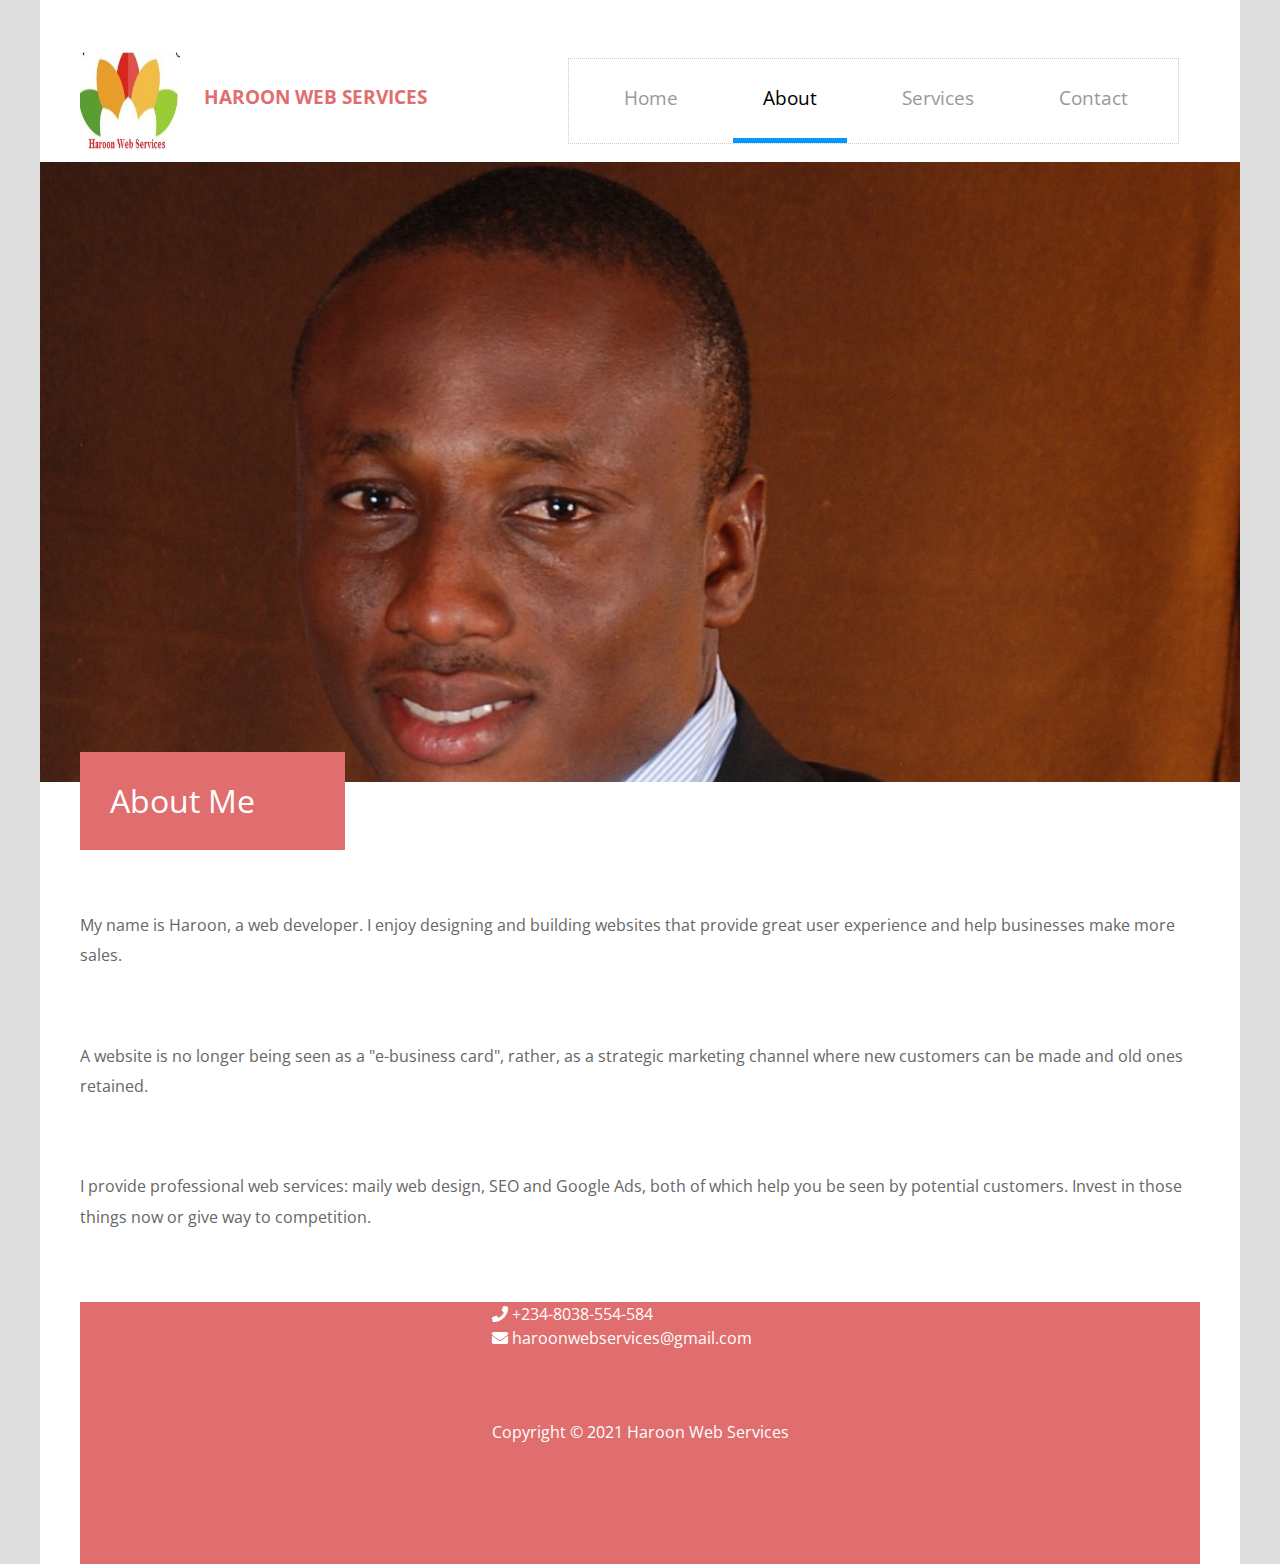
<file: about.html>
<!DOCTYPE html>
<html lang="en">
<head>
    <meta charset="UTF-8">
    <meta name="viewport" content="width=device-width, initial-scale=1.0">
    <meta http-equiv="X-UA-Compatible" content="ie=edge">
    <link rel="icon" href="img/logo.jpg">

    
    <title>Haroon Web Services - About</title>
    
    <link href="https://fonts.googleapis.com/css?family=Open+Sans:400,800" rel="stylesheet" /> <!-- https://fonts.google.com/specimen/Open+Sans?selection.family=Open+Sans -->
    <link href="css/all.min.css" rel="stylesheet" /> <!-- https://fontawesome.com/ -->
    <link href="slick/slick.css" rel="stylesheet" /> <!-- https://kenwheeler.github.io/slick/ -->
    <link href="slick/slick-theme.css" rel="stylesheet" />
	<link href="css/bootstrap.min.css" rel="stylesheet" /> <!-- https://getbootstrap.com -->
	<link href="css/templatemo-new-vision.css" rel="stylesheet" />

</head>
<body>
    <!-- Page Header -->
    <div class="container-fluid">
        <div class="tm-site-header">
            <div class="row">
                <div class="col-12 tm-site-header-col">
                    <div class="tm-site-header-left">
                        <img src="img/logo.jpg" alt="Logo" id="logo">
                        <h1 class="tm-site-name">Haroon Web Services</h1>
                    </div>
                    <div class="tm-site-header-right tm-menu-container-outer">
                        
                        <!--Navbar-->
                        <nav class="navbar navbar-expand-lg">
                        
                          <!-- Collapse button -->
                          <button class="navbar-toggler toggler-example" type="button" data-toggle="collapse" data-target="#navbarSupportedContent1"
                            aria-controls="navbarSupportedContent1" aria-expanded="false" aria-label="Toggle navigation"><span class="dark-blue-text"><i
                                class="fas fa-bars fa-1x"></i></span></button>
                        
                          <!-- Collapsible content -->
                          <div class="collapse navbar-collapse tm-nav" id="navbarSupportedContent1">
                        
                            <!-- Links -->
                            <ul class="navbar-nav mr-auto">
                              <li class="nav-item">
                                <a class="nav-link tm-nav-link" href="index.html">Home <span class="sr-only">(current)</span></a>
                              </li>
                              <li class="nav-item active">
                                <a class="nav-link tm-nav-link" href="#">About</a>
                              </li>
                              <li class="nav-item">
                                <a class="nav-link tm-nav-link" href="services.html">Services</a>
                              </li>
                              <li class="nav-item">
                                <a class="nav-link tm-nav-link" href="contact.html">Contact</a>
                              </li>
                            </ul>
                            <!-- Links -->
                        
                          </div>
                          <!-- Collapsible content -->
                        
                        </nav>
                        <!--/.Navbar-->
                    </div>
                </div>
            </div>
        </div>
        
        <div class="row">
            <div class="col-12">
                <div class="tm-main-bg tm-about-bg"></div>        
            </div>
        </div>
        
        <!-- Main -->
        <main>
            <!-- Welcome section -->
            <section class="tm-welcome">
                <div class="row">
                    <div class="col-12">
                        <h2 class="tm-section-header tm-header-floating">About Me</h2>         
                    </div>
                </div>
                
                <div class="row tm-welcome-row">
                    <div class="tm-about">
                        <div class="col-12 tm-media tm-media-v-center">
                            <div>
                                <p>My name is Haroon, a web developer. I enjoy designing and 
                                    building websites that provide great user experience and 
                                    help businesses make more sales.
                                </p>
                            </div>
                        </div>
                        <div class="col-12 tm-media tm-media-v-center">
                            <div>
                                <p>A website is no longer being seen as a "e-business card", rather, as a 
                                    strategic marketing channel where new customers can be made and old 
                                    ones retained.
                                </p>
                           </div>
                        </div>
                        <div class="col-12 tm-media tm-media-v-center">
                            <div>
                                <p>I provide professional web services: maily web design, SEO and Google Ads,
                                    both of which help you be seen by potential customers. Invest in those things now 
                                    or give way to competition.
                                </p>
                            </div>
                        </div>    
                    </div>
                </div>
            
            <!-- Footer -->
            <footer>  
                <ul>                
                  <i class="fas fa-phone"></i> +234-8038-554-584</li>
                 <li><i class="fas fa-envelope"></i> haroonwebservices@gmail.com</li>
                 <li id="copyright">Copyright &copy; 2021 Haroon Web Services</li>
  
              </ul>
            </footer>
            
        </main>
    </div>
    <script src="js/jquery-3.4.1.min.js"></script>
    <script src="slick/slick.min.js"></script>
    <script src="js/bootstrap.min.js"></script>
    <script src="js/templatemo-script.js"></script>
</body>
</html>
</file>
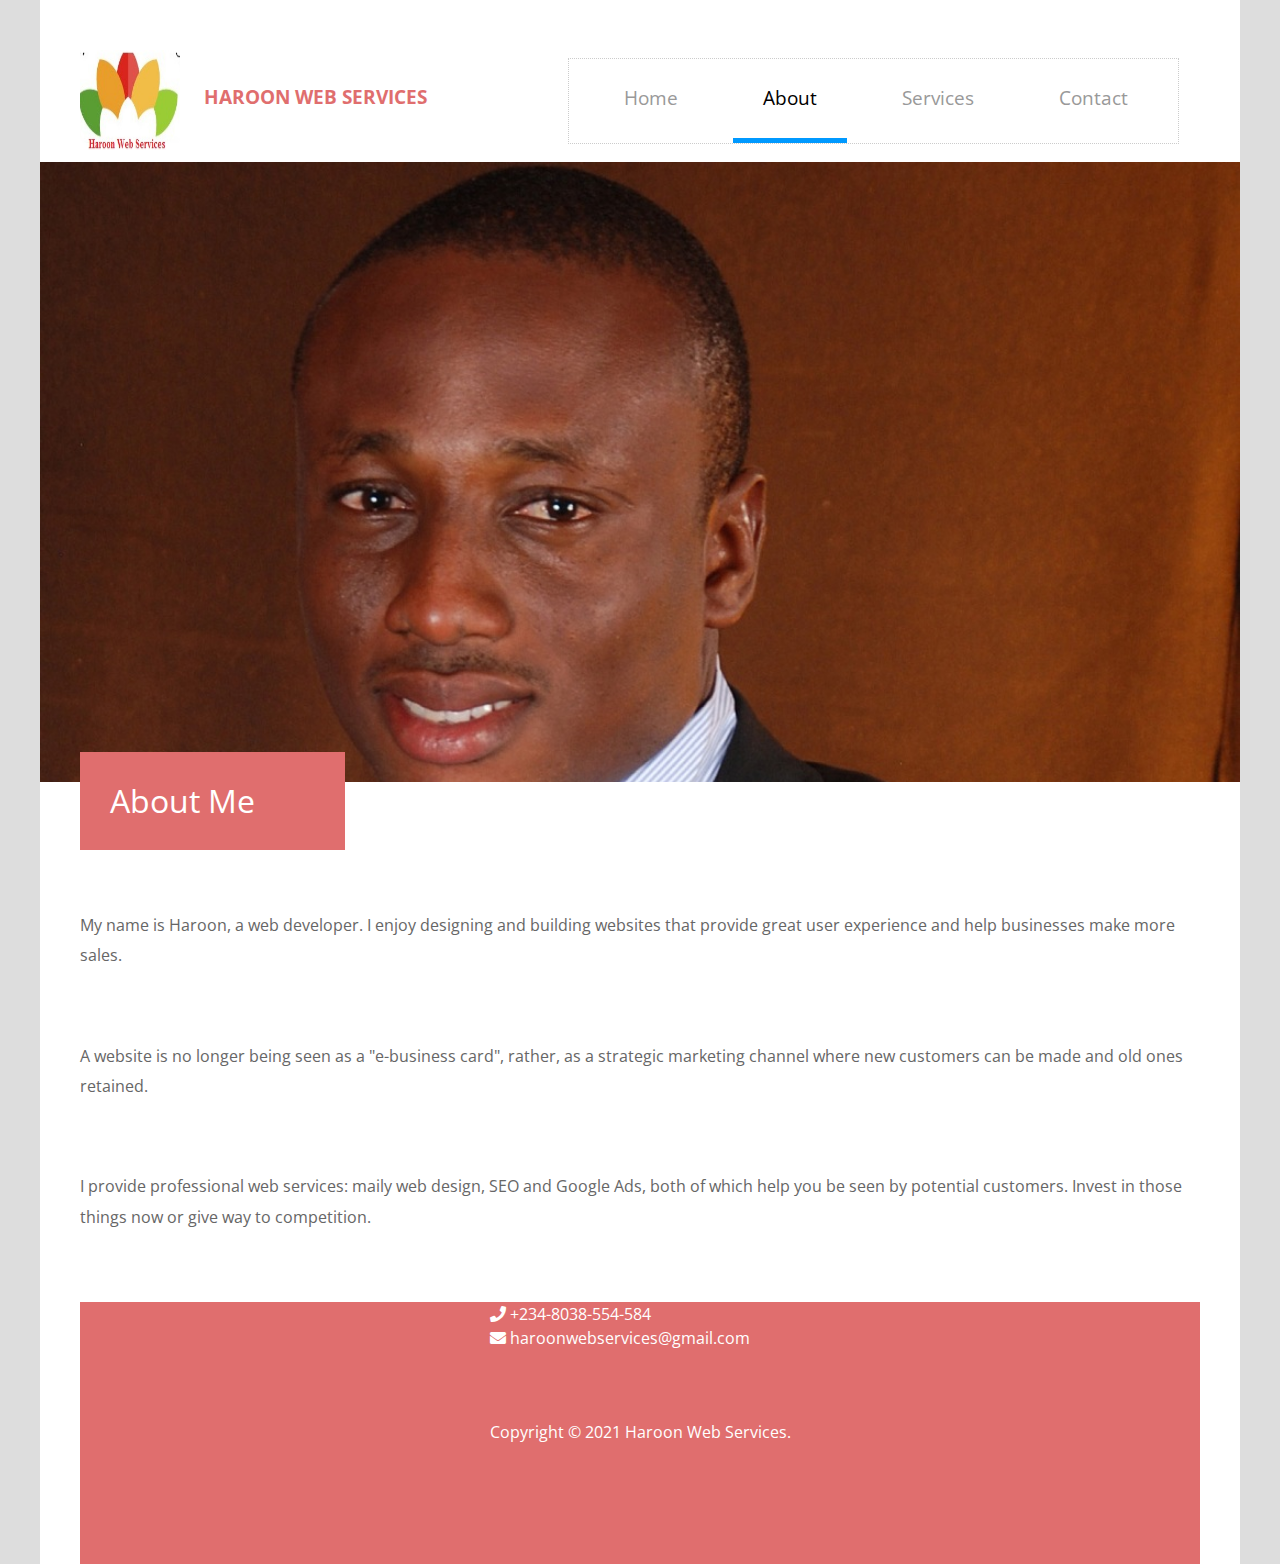
<file: company.html>
<!DOCTYPE html>
<html lang="en">
<head>
    <meta charset="UTF-8">
    <meta name="viewport" content="width=device-width, initial-scale=1.0">
    <meta http-equiv="X-UA-Compatible" content="ie=edge">
    <link rel="icon" href="img/logo.jpg">

    <title>About Me</title>
    
    <link href="https://fonts.googleapis.com/css?family=Open+Sans:400,800" rel="stylesheet" /> <!-- https://fonts.google.com/specimen/Open+Sans?selection.family=Open+Sans -->
    <link href="css/all.min.css" rel="stylesheet" /> <!-- https://fontawesome.com/ -->
    <link href="slick/slick.css" rel="stylesheet" /> <!-- https://kenwheeler.github.io/slick/ -->
    <link href="slick/slick-theme.css" rel="stylesheet" />
	<link href="css/bootstrap.min.css" rel="stylesheet" /> <!-- https://getbootstrap.com -->
	<link href="css/templatemo-new-vision.css" rel="stylesheet" />
<!--

New Vision Template

https://templatemo.com/tm-542-new-vision

-->
</head>
<body>
    <!-- Page Header -->
    <div class="container-fluid">
        <div class="tm-site-header">
            <div class="row">
                <div class="col-12 tm-site-header-col">
                    <div class="tm-site-header-left">
                        <img src="img/logo.jpg" alt="Logo" id="logo">
                        <h1 class="tm-site-name">Haroon Web Services</h1>
                    </div>
                    <div class="tm-site-header-right tm-menu-container-outer">
                        
                        <!--Navbar-->
                        <nav class="navbar navbar-expand-lg">
                        
                          <!-- Collapse button -->
                          <button class="navbar-toggler toggler-example" type="button" data-toggle="collapse" data-target="#navbarSupportedContent1"
                            aria-controls="navbarSupportedContent1" aria-expanded="false" aria-label="Toggle navigation"><span class="dark-blue-text"><i
                                class="fas fa-bars fa-1x"></i></span></button>
                        
                          <!-- Collapsible content -->
                          <div class="collapse navbar-collapse tm-nav" id="navbarSupportedContent1">
                        
                            <!-- Links -->
                            <ul class="navbar-nav mr-auto">
                              <li class="nav-item">
                                <a class="nav-link tm-nav-link" href="index.html">Home <span class="sr-only">(current)</span></a>
                              </li>
                              <li class="nav-item active">
                                <a class="nav-link tm-nav-link" href="about.html">About</a>
                              </li>
                              <li class="nav-item">
                                <a class="nav-link tm-nav-link" href="services.html">Services</a>
                              </li>
                              <li class="nav-item">
                                <a class="nav-link tm-nav-link" href="contact.html">Contact</a>
                              </li>
                            </ul>
                            <!-- Links -->
                        
                          </div>
                          <!-- Collapsible content -->
                        
                        </nav>
                        <!--/.Navbar-->
                    </div>
                </div>
            </div>
        </div>
        
        <div class="row">
            <div class="col-12">
                <div class="tm-main-bg tm-about-bg"></div>        
            </div>
        </div>
        
        <!-- Main -->
        <main>
            <!-- Welcome section -->
            <section class="tm-welcome">
                <div class="row">
                    <div class="col-12">
                        <h2 class="tm-section-header tm-header-floating">About Me</h2>         
                    </div>
                </div>
                
                <div class="row tm-welcome-row">
                    <div class="tm-about">
                        <div class="col-12 tm-media tm-media-v-center">
                            <div>
                                <p>My name is Haroon, a web developer. I enjoy designing and 
                                    building websites that provide great user experience and 
                                    help businesses make more sales.
                                </p>
                            </div>
                        </div>
                        <div class="col-12 tm-media tm-media-v-center">
                            <div>
                                <p>A website is no longer being seen as a "e-business card", rather, as a 
                                    strategic marketing channel where new customers can be made and old 
                                    ones retained.
                                </p>
                           </div>
                        </div>
                        <div class="col-12 tm-media tm-media-v-center">
                            <div>
                                <p>I provide professional web services: maily web design, SEO and Google Ads,
                                    both of which help you be seen by potential customers. Invest in those things now 
                                    or give way to competition.
                                </p>
                            </div>
                        </div>    
                    </div>
                </div>
            
            <!-- Footer -->
            <footer>  
                <ul>                
                  <i class="fas fa-phone"></i> +234-8038-554-584</li>
                 <li><i class="fas fa-envelope"></i> haroonwebservices@gmail.com</li>
                 <li id="copyright">Copyright &copy; 2021 Haroon Web Services.</li>
  
              </ul>
            </footer>
            
        </main>
    </div>
    <script src="js/jquery-3.4.1.min.js"></script>
    <script src="slick/slick.min.js"></script>
    <script src="js/bootstrap.min.js"></script>
    <script src="js/templatemo-script.js"></script>
</body>
</html>
</file>
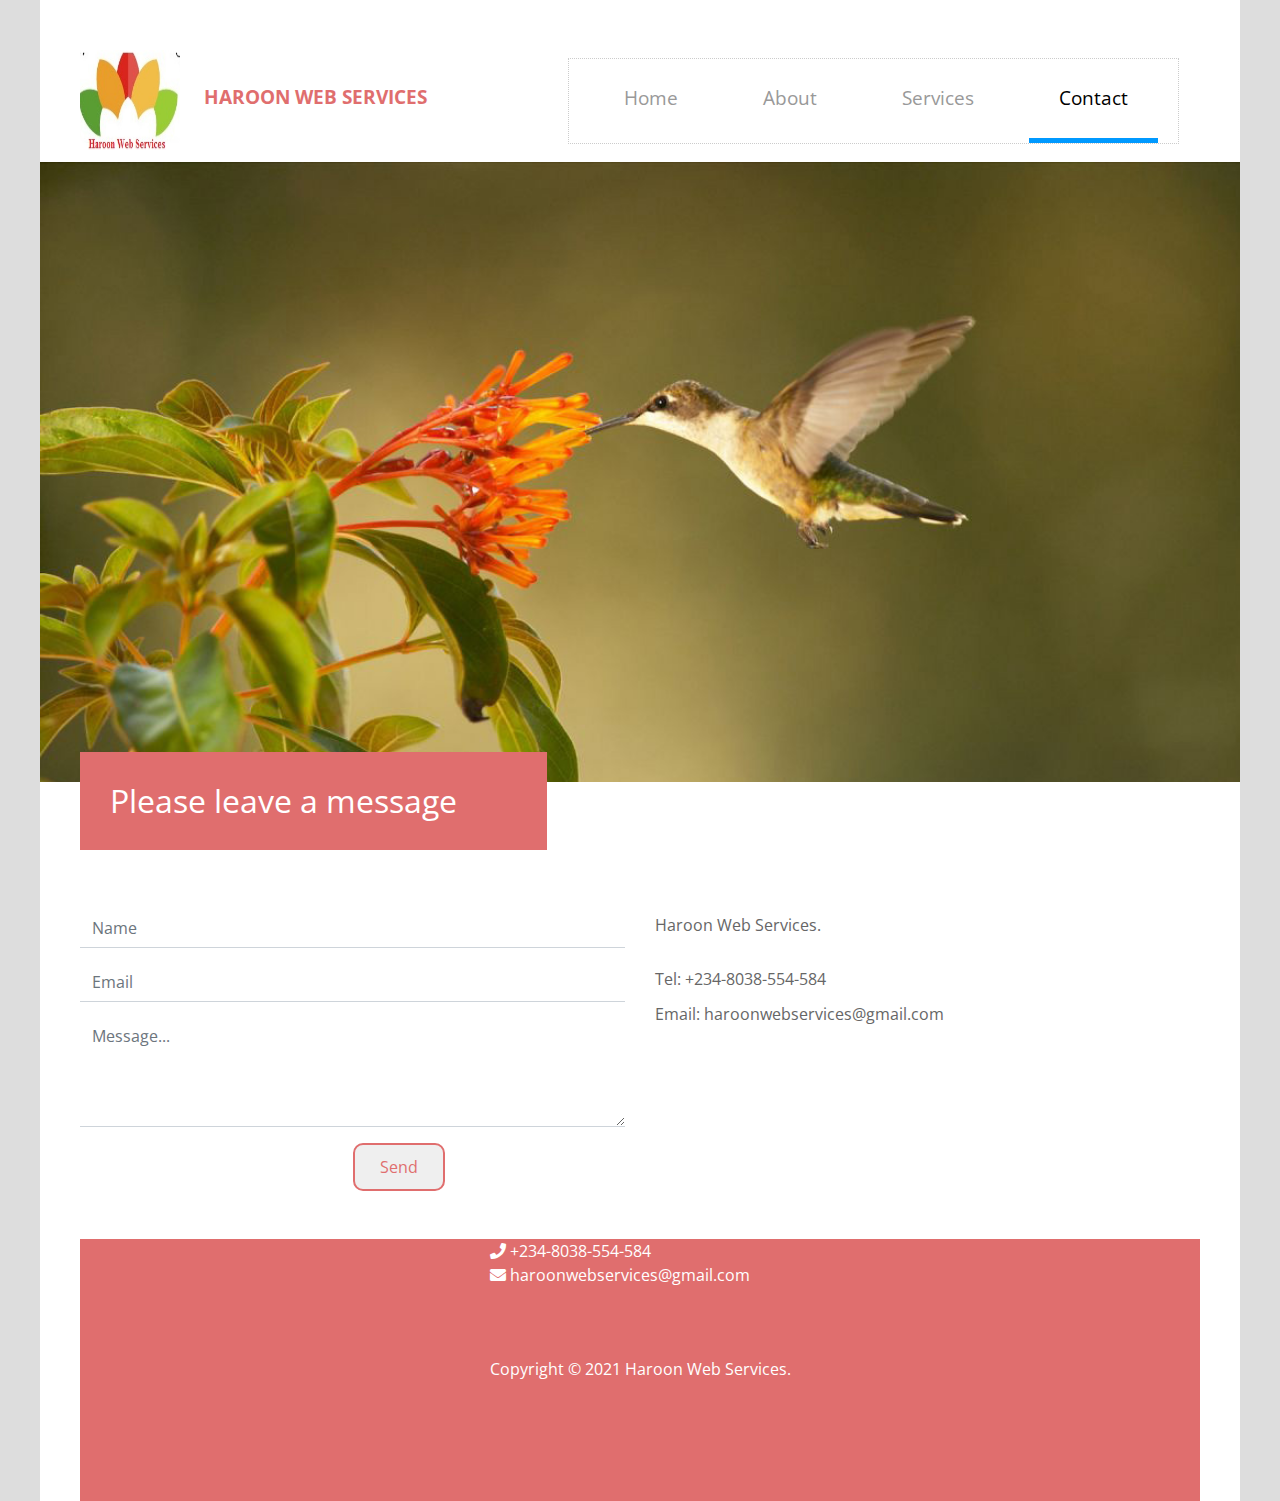
<file: contact.html>
<!DOCTYPE html>
<html lang="en">
<head>
    <meta charset="UTF-8">
    <meta name="viewport" content="width=device-width, initial-scale=1.0">
    <meta http-equiv="X-UA-Compatible" content="ie=edge">
    <link rel="icon" href="img/logo.jpg">
    
    <title>Haroon Web Services - Contact Page</title>
    
    <link href="https://fonts.googleapis.com/css?family=Open+Sans:400,800" rel="stylesheet" /> <!-- https://fonts.google.com/specimen/Open+Sans?selection.family=Open+Sans -->
    <link href="css/all.min.css" rel="stylesheet" /> <!-- https://fontawesome.com/ -->
    <link href="css/bootstrap.min.css" rel="stylesheet" /> <!-- https://getbootstrap.com -->
	<link href="css/templatemo-new-vision.css" rel="stylesheet" />

</head>
<body>
    <!-- Page Header -->
    <div class="container-fluid">
        <div class="tm-site-header">
            <div class="row">
                <div class="col-12 tm-site-header-col">
                    <div class="tm-site-header-left">
                      <img src="img/logo.jpg" alt="Logo" id="logo">
                      <h1 class="tm-site-name">Haroon Web Services</h1>
                    </div>
                    <div class="tm-site-header-right tm-menu-container-outer">
                        
                        <!--Navbar-->
                        <nav class="navbar navbar-expand-lg">
                        
                          <!-- Collapse button -->
                          <button class="navbar-toggler toggler-example" type="button" data-toggle="collapse" data-target="#navbarSupportedContent1"
                            aria-controls="navbarSupportedContent1" aria-expanded="false" aria-label="Toggle navigation"><span class="dark-blue-text"><i
                                class="fas fa-bars fa-1x"></i></span></button>
                        
                          <!-- Collapsible content -->
                          <div class="collapse navbar-collapse tm-nav" id="navbarSupportedContent1">
                        
                            <!-- Links -->
                            <ul class="navbar-nav mr-auto">
                              <li class="nav-item">
                                <a class="nav-link tm-nav-link" href="index.html">Home <span class="sr-only">(current)</span></a>
                              </li>
                              <li class="nav-item">
                                <a class="nav-link tm-nav-link" href="company.html">About</a>
                              </li>
                              <li class="nav-item">
                                <a class="nav-link tm-nav-link" href="services.html">Services</a>
                              </li>
                              <li class="nav-item active">
                                <a class="nav-link tm-nav-link" href="#">Contact</a>
                              </li>
                            </ul>
                            <!-- Links -->
                        
                          </div>
                          <!-- Collapsible content -->
                        
                        </nav>
                        <!--/.Navbar-->
                    </div>
                </div>
            </div>
        </div>
        
        <div class="row">
            <div class="col-12">
                <div class="tm-main-bg tm-contact-bg"></div>        
            </div>
        </div>
        
        <!-- Main -->
        <main>
            <!-- Welcome section -->
            <section class="tm-welcome">
                <div class="row">
                    <div class="col-12">
                        <h2 class="tm-section-header tm-header-floating">Please leave a message</h2>         
                    </div>
                </div>
                
                <div class="row tm-welcome-row">
                    <div class="col-lg-6 mb-5 tm-contact-box">
                      <div class="tm-contact-form-wrap">
                        <form id="contact-form" action="" method="post" class="tm-contact-form">
                            <div class="form-group">
                              <input type="text" id="contact_name" name="contact_name" class="form-control rounded-0 border-top-0 border-right-0 border-left-0" placeholder="Name" required="" />
                            </div>
                            <div class="form-group">
                              <input type="email" id="contact_email" name="contact_email" class="form-control rounded-0 border-top-0 border-right-0 border-left-0" placeholder="Email" required="" />
                            </div>
                    
                            <div class="form-group">
                              <textarea rows="4" id="contact_message" name="contact_message" class="form-control rounded-0 border-top-0 border-right-0 border-left-0" placeholder="Message..." required=""></textarea>
                            </div>
                    
                            <div class="form-group mb-0">
                              <button type="submit" class="send-msg-btn tm-btn"> Send</button>
                            </div>
                          </form>
                      </div>                    
                    </div>
                    <div class="col-lg-6 mb-5 tm-contact-box">
                      <div class="tm-double-border-1 tm-border-gray">
                        <div class="tm-double-border-2 tm-border-gray tm-box-pad">
                            <p class="mb-4">
                              Haroon Web Services.
                            </p>
                            <p class="mb-1">Tel: +234-8038-554-584</p>
                            <p>Email: haroonwebservices@gmail.com</p>
                        </div>                    
                      </div>                  
                    </div>
                </div>
            </section>
             <!-- Footer -->
             <footer>  
              <ul>                
                <i class="fas fa-phone"></i> +234-8038-554-584</li>
               <li><i class="fas fa-envelope"></i> haroonwebservices@gmail.com</li>
               <li id="copyright">Copyright &copy; 2021 Haroon Web Services.</li>

            </ul>
          </footer>
            
        </main>
    </div>
    <script src="js/jquery-3.4.1.min.js"></script>
    <script src="js/bootstrap.min.js"></script>
    <script src="js/templatemo-script.js"></script>
</body>
</html>
</file>
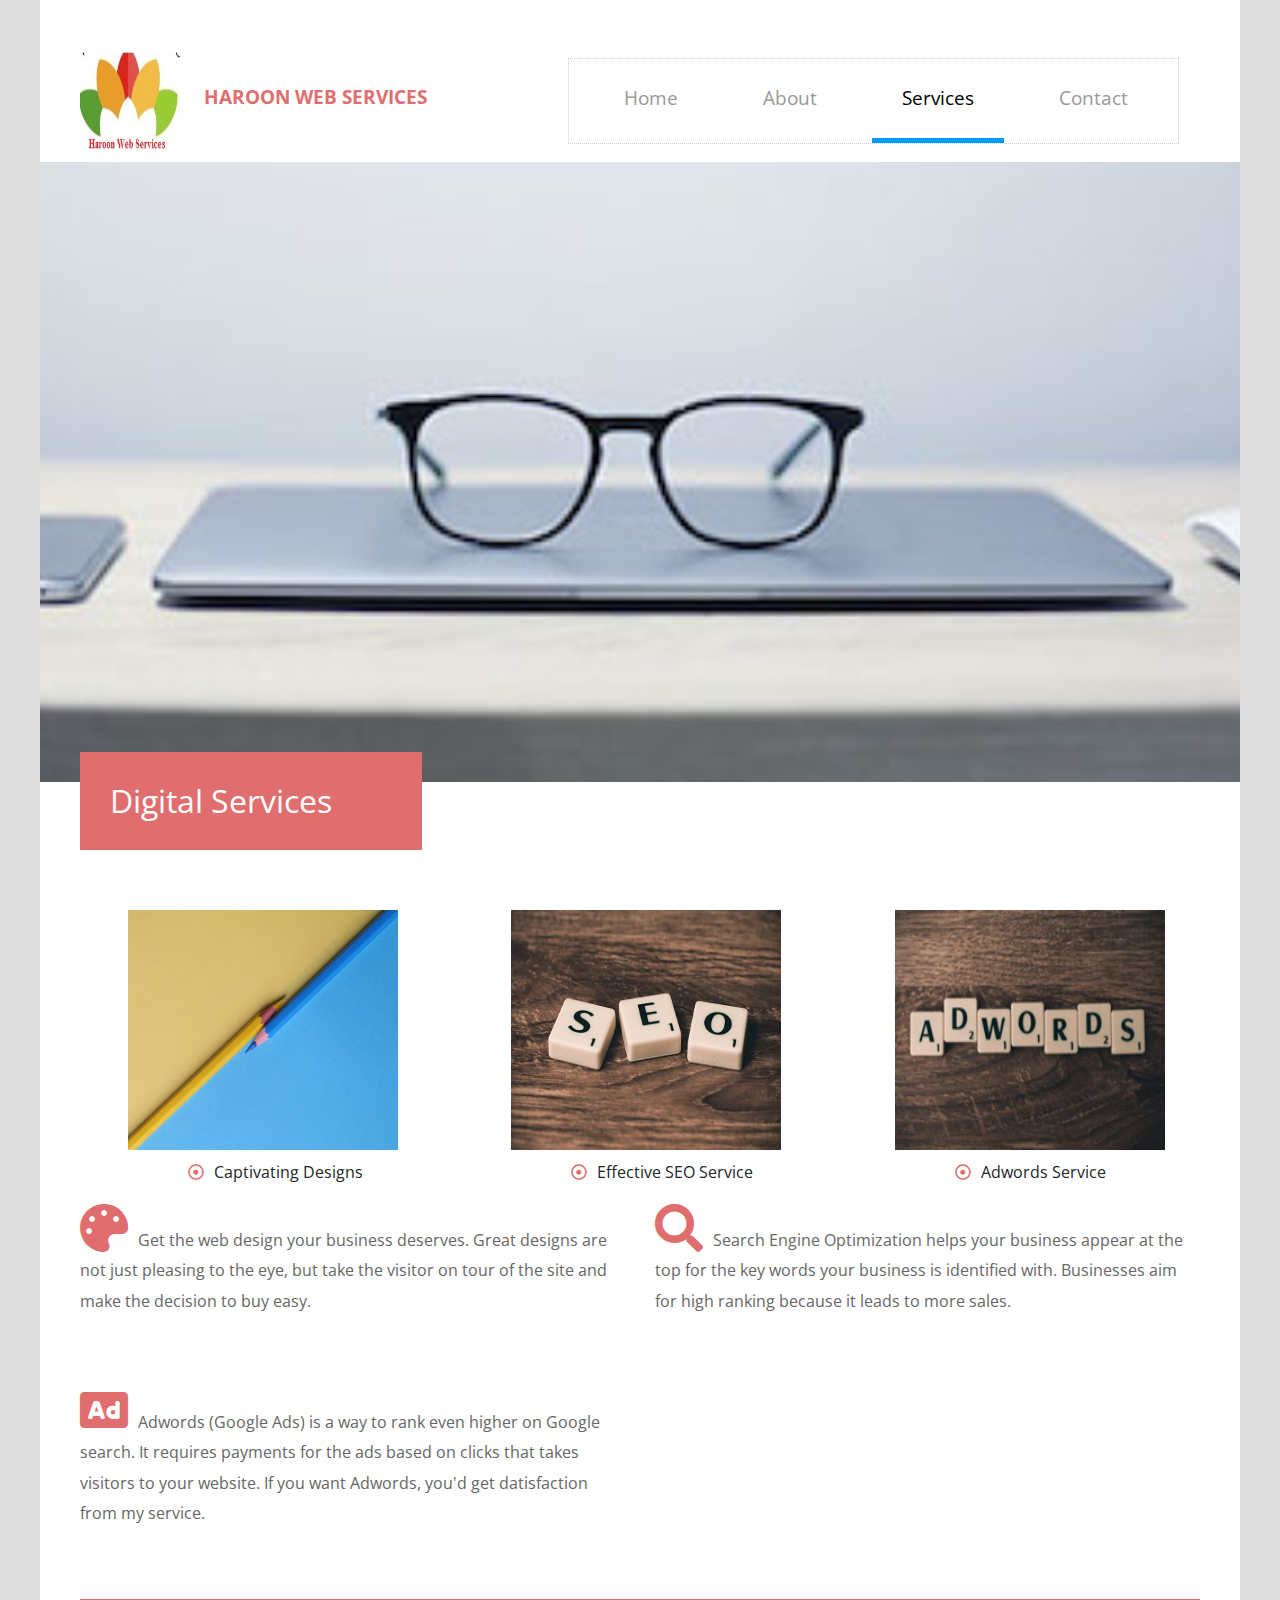
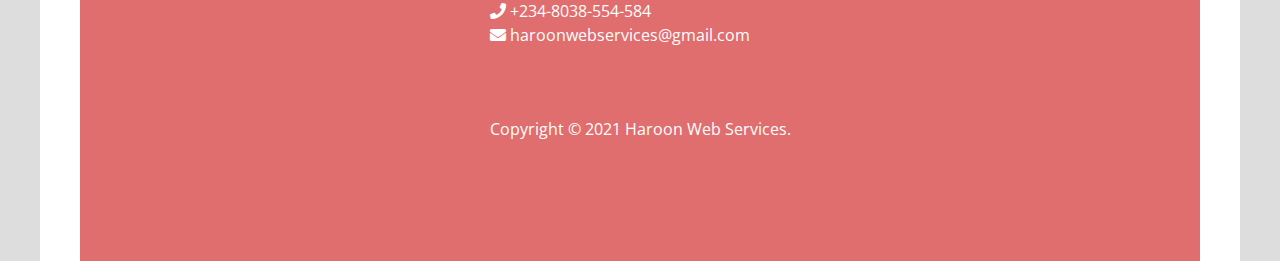
<file: services.html>
<!DOCTYPE html>
<html lang="en">
<head>
    <meta charset="UTF-8">
    <meta name="viewport" content="width=device-width, initial-scale=1.0">
    <meta http-equiv="X-UA-Compatible" content="ie=edge">
    <link rel="icon" href="img/logo.jpg">

    <title>Haroon Web Services - Services</title>
    
    <link href="https://fonts.googleapis.com/css?family=Open+Sans:400,800" rel="stylesheet" /> <!-- https://fonts.google.com/specimen/Open+Sans?selection.family=Open+Sans -->
    <link href="css/all.min.css" rel="stylesheet" /> <!-- https://fontawesome.com/ -->
    <link href="css/bootstrap.min.css" rel="stylesheet" /> <!-- https://getbootstrap.com -->
	<link href="css/templatemo-new-vision.css" rel="stylesheet" />
<!--

New Vision Template

https://templatemo.com/tm-542-new-vision

-->
</head>
<body>
    <!-- Page Header -->
    <div class="container-fluid">
        <div class="tm-site-header">
            <div class="row">
                <div class="col-12 tm-site-header-col">
                    <div class="tm-site-header-left">
                        <img src="img/logo.jpg" alt="Logo" id="logo">
                        <h1 class="tm-site-name">Haroon Web Services</h1>
                    </div>
                    <div class="tm-site-header-right tm-menu-container-outer">
                        
                        <!--Navbar-->
                        <nav class="navbar navbar-expand-lg">
                        
                          <!-- Collapse button -->
                          <button class="navbar-toggler toggler-example" type="button" data-toggle="collapse" data-target="#navbarSupportedContent1"
                            aria-controls="navbarSupportedContent1" aria-expanded="false" aria-label="Toggle navigation"><span class="dark-blue-text"><i
                                class="fas fa-bars fa-1x"></i></span></button>
                        
                          <!-- Collapsible content -->
                          <div class="collapse navbar-collapse tm-nav" id="navbarSupportedContent1">
                        
                            <!-- Links -->
                            <ul class="navbar-nav mr-auto">
                              <li class="nav-item">
                                <a class="nav-link tm-nav-link" href="index.html">Home <span class="sr-only">(current)</span></a>
                              </li>
                              <li class="nav-item">
                                <a class="nav-link tm-nav-link" href="company.html">About</a>
                              </li>
                              <li class="nav-item active">
                                <a class="nav-link tm-nav-link" href="#">Services</a>
                              </li>
                              <li class="nav-item">
                                <a class="nav-link tm-nav-link" href="contact.html">Contact</a>
                              </li>
                            </ul>
                            <!-- Links -->
                        
                          </div>
                          <!-- Collapsible content -->
                        
                        </nav>
                        <!--/.Navbar-->
                    </div>
                </div>
            </div>
        </div>
        
        <div class="row">
            <div class="col-12">
                <div class="tm-main-bg tm-services-bg"></div>        
            </div>
        </div>
        
        <!-- Main -->
        <main>
            <!-- Welcome section -->
            <section class="tm-welcome">
                <div class="row"> 
                    <div class="col-12">
                        <h2 class="tm-section-header tm-header-floating">Digital Services</h2>         
                    </div>
                </div>
                
                <div class="row tm-welcome-row tm-services">
                    <div class="col-md-3 col-sm-6">
                        <figure class="tm-services-img">
                            <img src="img/design.jpeg" alt=" Design Image" class="img-services">        
                           <figcaption class="tm-service-description"><i class="far fa-dot-circle services-icon"></i>Captivating Designs</figcaption>
                        </figure>
                    </div>
                    <div class="col-md-3 col-sm-6">
                        <figure class="tm-services-img">
                            <img src="img/seo.jpeg" alt=" SEO Image" class="img-services">        
                            <figcaption class="tm-service-description"><i class="far fa-dot-circle services-icon"></i>Effective SEO Service</figcaption>
                        </figure>
                    </div>
                    <div class="col-md-3 col-sm-6">
                        <figure class="tm-services-img">
                            <img src="img/adwords.jpeg" alt="Ads Image" class="img-services">    
                            <figcaption class="tm-service-description"><i class="far fa-dot-circle services-icon"></i>Adwords Service</figcaption>
                        </figure>
                    </div>
                </div>
                
                <div class="row tm-approach-row">
                    <div class="col-md-6">
                        <div class="tm-approach-box">
                            <div class="tm-media tm-media-2 tm-media-v-center tm-solid-border">
                                <div>
                                    <p><i class="fas fa-palette fa-3x services-text-icon"></i>Get the web design your business deserves. Great designs are not just 
                                        pleasing to the eye, but take the visitor on tour of the site and make 
                                        the decision to buy easy.
                                    </p>
                                </div>
                            </div>        
                        </div>
                    </div>
                    <div class="col-md-6">
                        <div class="tm-approach-box">
                            <div class="tm-media tm-media-2 tm-media-v-center tm-solid-border">
                                <div>
                                    <p><i class="fas fa-search fa-3x services-text-icon"></i>Search Engine Optimization helps your business appear at the top for the 
                                        key words your business is identified with. Businesses aim for high 
                                        ranking because it leads to more sales.
                                    </p>
                                </div>
                            </div>        
                        </div>
                    </div>
                    <div class="col-md-6">
                        <div class="tm-approach-box">
                            <div class="tm-media tm-media-2 tm-media-v-center tm-solid-border">
                                <div>
                                    <p><i class="fas fa-ad fa-3x services-text-icon"></i>Adwords (Google Ads) is a way to rank even higher on Google search. It 
                                        requires payments for the ads based on clicks that takes visitors to 
                                        your website. If you want Adwords, you'd get datisfaction from my service.
                                    </p>
                                </div>
                            </div>         
                        </div>
                    </div>
                </div>
            </section>        
            <!-- Footer -->
            <footer>  
                <ul>                
                  <i class="fas fa-phone"></i> +234-8038-554-584</li>
                 <li><i class="fas fa-envelope"></i> haroonwebservices@gmail.com</li>
                 <li id="copyright">Copyright &copy; 2021 Haroon Web Services.</li>
  
              </ul>
            </footer>
            
        </main>
    </div>
    <script src="js/jquery-3.4.1.min.js"></script>
    <script src="js/bootstrap.min.js"></script>
    <script src="js/templatemo-script.js"></script>
</body>
</html>
</file>
<file: css/templatemo-new-vision.css>
/*
    COLORS
    
    Title: #333 (Dark Gray)
    Text: #666 (Gray)
    Hover: #09F (Blue)
    Button: #C99 (Pink)
    
*/

ul, h1, h2, h3, h4, p, figure {
    padding: 0;
    margin: 0;
}

body {
  font-family: 'Open Sans', Arial, sans-serif;
  font-size: 16px;
  background-color: #ddd;
  overflow-x: hidden;
}
#logo {
	height: 100px;
	width: 100px;
}
i {
	display: flex;
	align-items: center;
}
a { 
    transition: all 0.3s ease; 
    text-decoration: none;
}

a:hover { text-decoration: none; }
button:focus { outline: none; }

h1, h2, h3 {
    color: #333;
    font-weight: 400;
}

p {
    color: #666;
    line-height: 1.9;
}

.tm-color-primary { color: #09F; }

.navbar-toggler {
    padding: 10px 15px;
    border-color: #d4d4d4;
}

.container-fluid {
    max-width: 1200px;
    background-color: white;
    padding-left: 40px;
    padding-right: 40px;
}

@media (max-width: 992px) {
    .container-fluid {
        padding-left: 15px;
        padding-right: 15px;
    }
}

.tm-site-header { padding-top: 50px; }

@media (max-width: 992px) {
    .tm-site-header {
        padding-top: 30px;
        padding-bottom: 30px;
    }
}

.tm-site-header-col {
    display: flex;
    justify-content: space-between;
}

.tm-site-icon { padding: 10px; color: #999; }

.tm-site-name {
    display: inline-block;
    text-transform: uppercase;
    font-size: 1.2rem;
    color:#e06e6e;
	font-weight: bold;
	padding-left: 20px;
}

.tm-main-bg {
    background-image: url(../img/pix.jpg);
    background-repeat: no-repeat;
    background-position: 45% top;
    height: 800px;
    min-height: 500px;
    margin-left: -40px;
    margin-right: -40px;
	background-size: cover;
}
.tm-main-bg > .banner {
	text-align: center;
	font-size: 1.5rem;
	background: #e06e6e;
	color: #fff;
	font-weight: 700;
	margin: 0 120px 0 120px;
	padding: 30px 30px 30px 30px;
}
@media (max-width: 500px) {
	.tm-main-bg > .banner {
	text-align: center;
	font-size: 1rem;
	background: #e06e6e;
	color: #fff;
	font-weight: 700;
	margin: 0 40px 0 40px;
	padding: 10px 10px 10px 10px;
}
}	
.desk {
	height: 100%;
	width: 100%;
	padding-top: 30px;
	
}
.tm-about-bg { background-image: url(../img/about-bg.jpg);
			  background-size: cover;
 }
.tm-services-bg { background-image: url(../img/img-3x1-01.jpg); }
.tm-contact-bg { background-image: url(../img/contact-bg.jpg); }

.tm-services {
	display: flex;
	justify-content: space-around;
}

.img-services {
		height: 240px;
		width: 360px;
		padding: 0 90px 0 0;
}

.tm-service-description  {
	padding: 10px 0 20px 40px;
}
.services-icon {
	color: #e06e6e;
	padding: 0 10px 0 20px;
}
.services-text-icon {
	color: #e06e6e;
	padding-right: 10px;
}
@media (max-width: 992px) {
    .tm-contact-bg { background-position: 80% top; }
}

nav > ul > li { list-style: none; }

.tm-nav {
    border: 1px dotted #ccc;
    margin: 0 5px 10px;
}

.tm-nav > ul {
    display: flex;
    flex-direction: row;
    padding-right: 20px;
}

@media (max-width: 992px) {
    .tm-nav > ul {
        flex-direction: column;
        padding-right: 0;
    }
}

.tm-nav-link {
    font-size: 1.2rem;
    text-decoration: none;
    color: #999;
    display: inline-block;
    padding: 25px 30px;
    margin-left: 25px;
    border-bottom: 5px solid transparent;
}

@media (min-width: 1080px) {
    .navbar-expand-lg .navbar-nav .nav-link {
        padding-right: 30px;
        padding-left: 30px;
    }    
}

.nav-item .tm-nav-link:hover,
.nav-item.active .tm-nav-link {
    color: #000;
    border-bottom: 5px solid #09F;
    border-left: none;
}

@media (max-width: 992px) {
    .navbar-nav .tm-nav-link {
        margin-left: 0;
        margin-bottom: 10px;
        width: 100%;
        display: block;
        padding: 10px 20px;
    }
    
    .nav-item .tm-nav-link {
        border-left: 5px solid transparent;
        border-bottom: none;
    }
    
    .nav-item .tm-nav-link:hover, 
    .nav-item.active .tm-nav-link {
        border-left: 5px solid #09F;
        border-bottom: none;
    }
}

.tm-mobile-menu { display: none; }

.tm-mobile-menu.active.focus, 
.tm-mobile-menu.active:focus,
.tm-mobile-menu.focus, 
.tm-mobile-menu:active.focus, 
.tm-mobile-menu:active:focus, 
.tm-mobile-menu:focus {
  outline: none;
  box-shadow: none;
  background-color: white;
}

.tm-menu-container-outer {
    display: flex;
    justify-content: flex-end;
}

.tm-menu-container {
    display: inline-block;
    margin-right: -20px;
}

@media (max-width: 992px) {
    .tm-menu-container {
        position: absolute;
        right: 30px;
        top: 0;
    }
    
    .tm-mobile-menu {
        display: block;
        padding: 10px 15px;
        border-radius: 3px;
        background-color: transparent;
    }
    
    .tm-nav {
        height: 0;
        transition: all 0.3s ease;
        position: absolute;
        right: 0;
        top: 44px;
        z-index: 1000;
        background-color: white;
        margin: 0;
        min-width: 180px;
    }
    
    .tm-nav.show { height: auto; }
    
    #navbarSupportedContent1 {
        position: absolute;
        top: 50px;
        right: 0px;
        z-index: 1000;
        background-color: white;
    }
}

.tm-section-header {
    display: inline-block;
    background-color: #e06e6e;
    color: white;
    padding: 30px 90px 30px 30px;
    margin: 0;
}

@media (max-width: 500px) {
    .tm-section-header { padding: 20px; }
}

.tm-section-header-small {
    font-size: 1.4rem;
    padding: 25px 150px 25px 30px;
}

.tm-header-floating {
    position: absolute;
    z-index: 100;
    top: -30px;
}

.tm-welcome-row {
    margin-top: 128px;
   /*  margin-bottom: 10px;  */
}

.tm-welcome-row-2 { margin-bottom: 0; }

.tm-article-link:hover .tm-article-title { color: #;}
.tm-hover-color { color: #09F; }

.tm-article-title {
	color: rgba(9, 8, 203, 0.9);
    margin-bottom: 30px;
    transition: all 0.3s ease;
	display: flex;
	justify-content: center;
}

.tm-media {
    display: flex;
    align-items: flex-start;
    margin-bottom: 70px;
}

.tm-media-v-center { align-items: center; }

.tm-media-img {
    margin-right: 20px;
    width: 55%;
    max-width: 300px;
}

.tm-media-body {
    margin-right: 10px;
    width: 45%;
}

@media (max-width: 992px) {
    .tm-media-body { width: auto; }
}

@media (max-width: 480px) {
    .tm-media { flex-direction: column; }
    .tm-media-img { width: auto; }
    
    .tm-media-body {
        max-width: 300px;
        margin-right: 0;
        margin-top: 20px;
    }
}

.tm-dotted-box-container { margin-bottom: 35px; }

.tm-dotted-box {
    display: flex;
    flex-direction: column;
    border: 1px solid rgb(49, 12, 214);
    padding: 24px;
    height: 100%;
}

.tm-article-icon {
    color: #e06e6e;
    margin-top: 20px;
    margin-bottom: 40px;
	display: flex;
	justify-content: center;
}
@media (max-width: 800px) {
    .tm-dotted-box {
        display: flex;
        flex-direction: column;
        margin-top: 30px;
        margin-bottom: 50px;
        border: 1px solid rgb(49, 12, 214);
        padding: 20px;
        height: auto;
    }

}

.tm-article-title {
    font-size: 1.3rem;
	color: rgba(12, 149, 240, 1);
    text-transform: uppercase;
    line-height: 1.5;
}

.tm-article-title,
.tm-article-text {
    margin-bottom: 30px;
}

.tm-article-link { align-self: flex-end; }

.send-msg-btn {
    color: #e06e6e;
    padding: 10px 25px;
	border: 2px solid #e06e6e;
	border-radius: 10px;
	margin-left: 50%;
}

.tm-btn:hover,
.tm-btn:focus {
    background-color: #e06e6e;
    text-decoration: none;
    color: #fff;
}

.tm-btn-rounded { border-radius: 3px; }

.slick-dots li button:hover:before, 
.slick-dots li button:focus:before,
.slick-dots li.slick-active button:before {
    color: #C99;
}

ul {
	list-style-type: none;
}

footer {
	display: flex;
	justify-content: center;
	flex-direction: row;
	margin-left: 20px;
    color: #fff;
	width: 100%;
	background-color: #e06e6e;
	height: auto;
	margin-top: 0;
    padding-bottom: 120px;
	margin-left: 0px;
	margin-right: 0px;
}

#copyright {
	margin-top: 70px;
	text-align: right;
}
</file>
